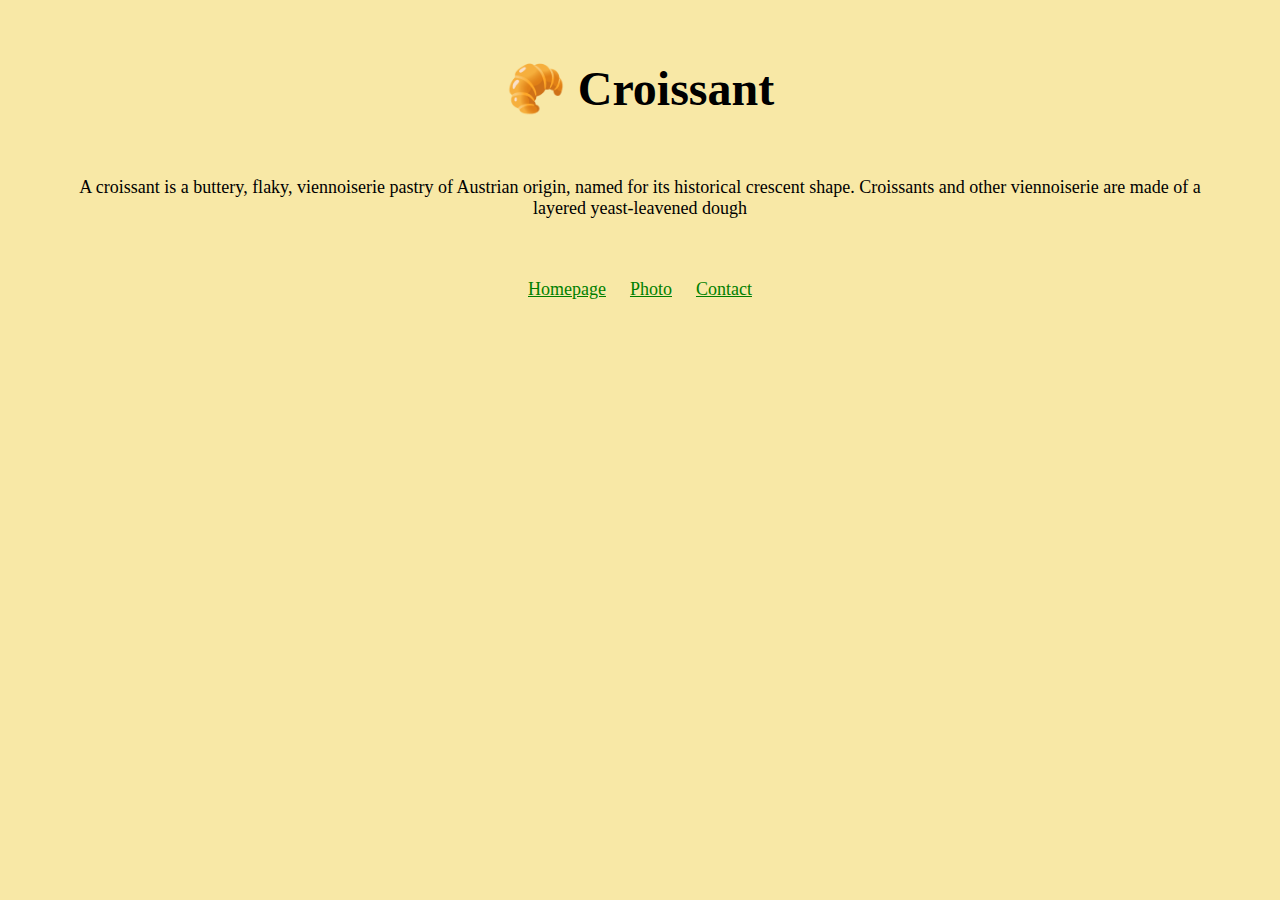
<file: index.html>
<!DOCTYPE html>
<html lang="en">
  <head>
    <meta charset="UTF-8" />
    <meta name="viewport" content="width=device-width, initial-scale=1.0" />
    <title>🥐 The best croissant in New York | Croissant.com</title>
    <meta name="description" content="Taste the best croissant in New York" />
    <link rel="stylesheet" href="src/style.css" />
  </head>
  <body>
    <h1>🥐 Croissant</h1>

    <p>
      A croissant is a buttery, flaky, viennoiserie pastry of Austrian origin,
      named for its historical crescent shape. Croissants and other viennoiserie
      are made of a layered yeast-leavened dough
    </p>
    <footer>
      <a href="/index.html" title="Home">Homepage</a>
      <a href="/photo.html" title="Croissant photo">Photo</a>
      <a href="/contact.html" title="Contact croissant">Contact</a>
    </footer>
  </body>
</html>
</file>
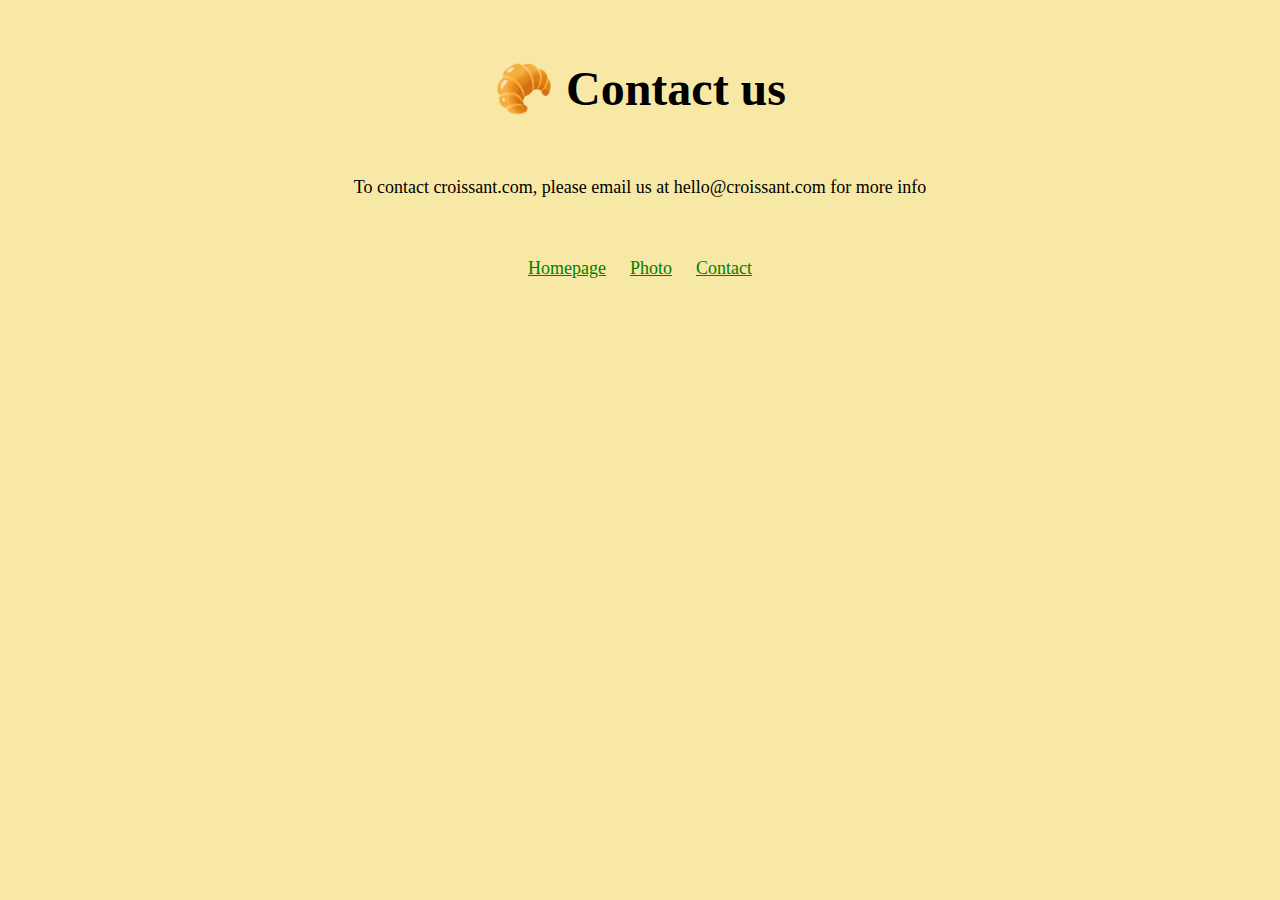
<file: contact.html>
<!DOCTYPE html>
<html lang="en">
  <head>
    <meta charset="UTF-8" />
    <meta name="viewport" content="width=device-width, initial-scale=1.0" />
    <title>🥐 Contact us | Croissant.com</title>
    <link rel="stylesheet" href="src/style.css" />
    <meta name="description" content="Taste the best croissant in New York" />
  </head>
  <body>
    <h1>🥐 Contact us</h1>
    <p>
      To contact croissant.com, please email us at hello@croissant.com for more
      info
    </p>
    <footer>
      <a href="/index.html" title="Home">Homepage</a>
      <a href="/photo.html" title="Croissant photo">Photo</a>
      <a href="/contact.html" title="Contact croissant">Contact</a>
    </footer>
  </body>
</html>
</file>
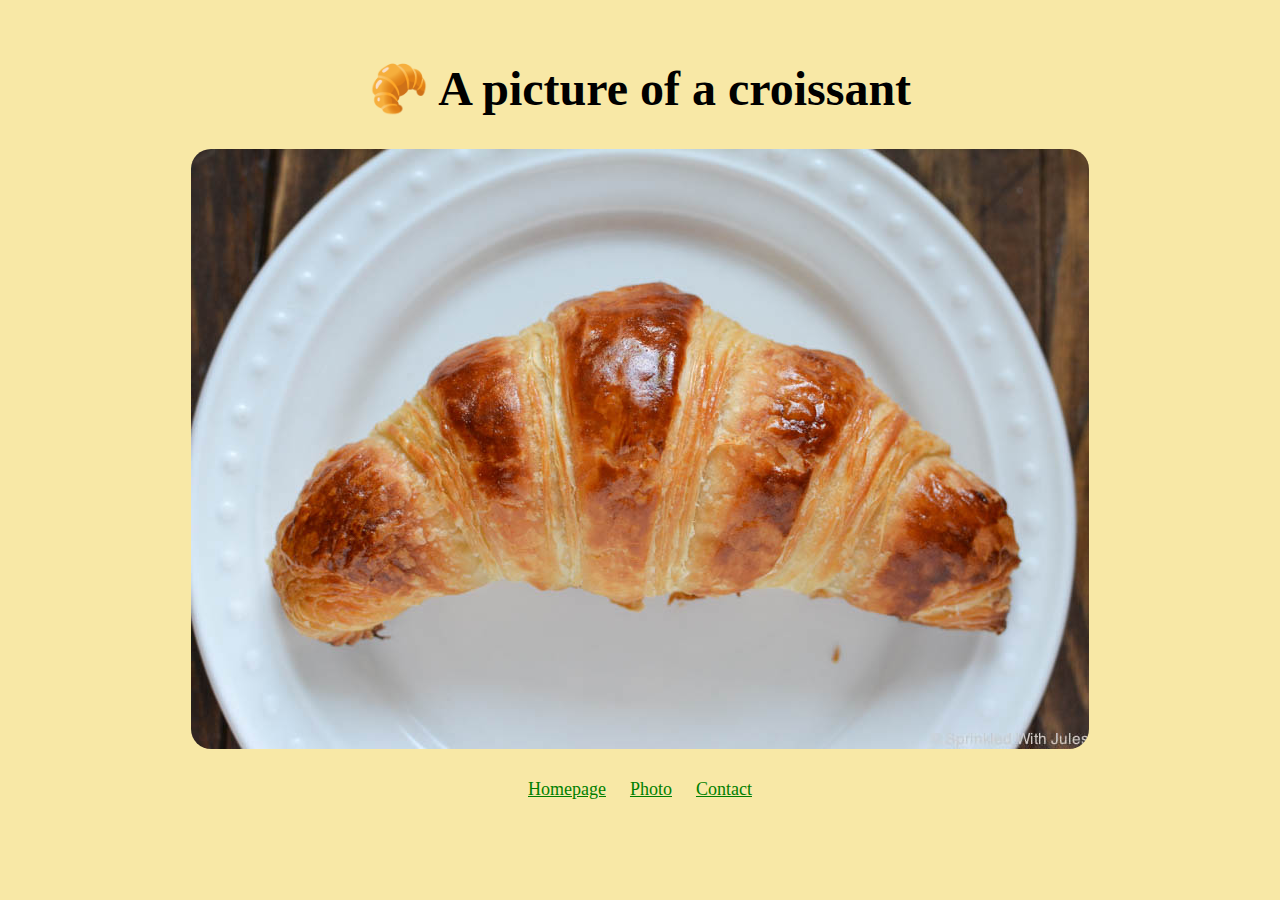
<file: photo.html>
<!DOCTYPE html>
<html lang="en">
  <head>
    <meta charset="UTF-8" />
    <meta name="viewport" content="width=device-width, initial-scale=1.0" />
    <title>🥐 An example of perfect croissant | Croissant.com | Photo</title>
    <meta name="description" content="Taste the best croissant in New York" />
    <link rel="stylesheet" href="src/style.css" />
  </head>
  <body>
    <h1>🥐 A picture of a croissant</h1>
    <img src="images/croissant.jpg" alt="croissant" />
    <footer>
      <a href="/index.html" title="Home">Homepage</a>
      <a href="/photo.html" title="Croissant photo">Photo</a>
      <a href="/contact.html" title="Contact croissant">Contact</a>
    </footer>
  </body>
</html>
</file>
<file: src/style.css>
body {
  text-align: center;
  background-color: #f8e8a6;
  margin: 60px;
}

h1 {
  font-size: 48px;
}

p {
  font-size: 18px;
  margin: 60px auto;
}

img {
  display: block;
  margin: 30px auto;
  border-radius: 20px;
  max-width: 100%;
}

footer a {
  font-size: 18px;
  padding: 0 10px;
  color: green;
  cursor: pointer;
}
</file>
